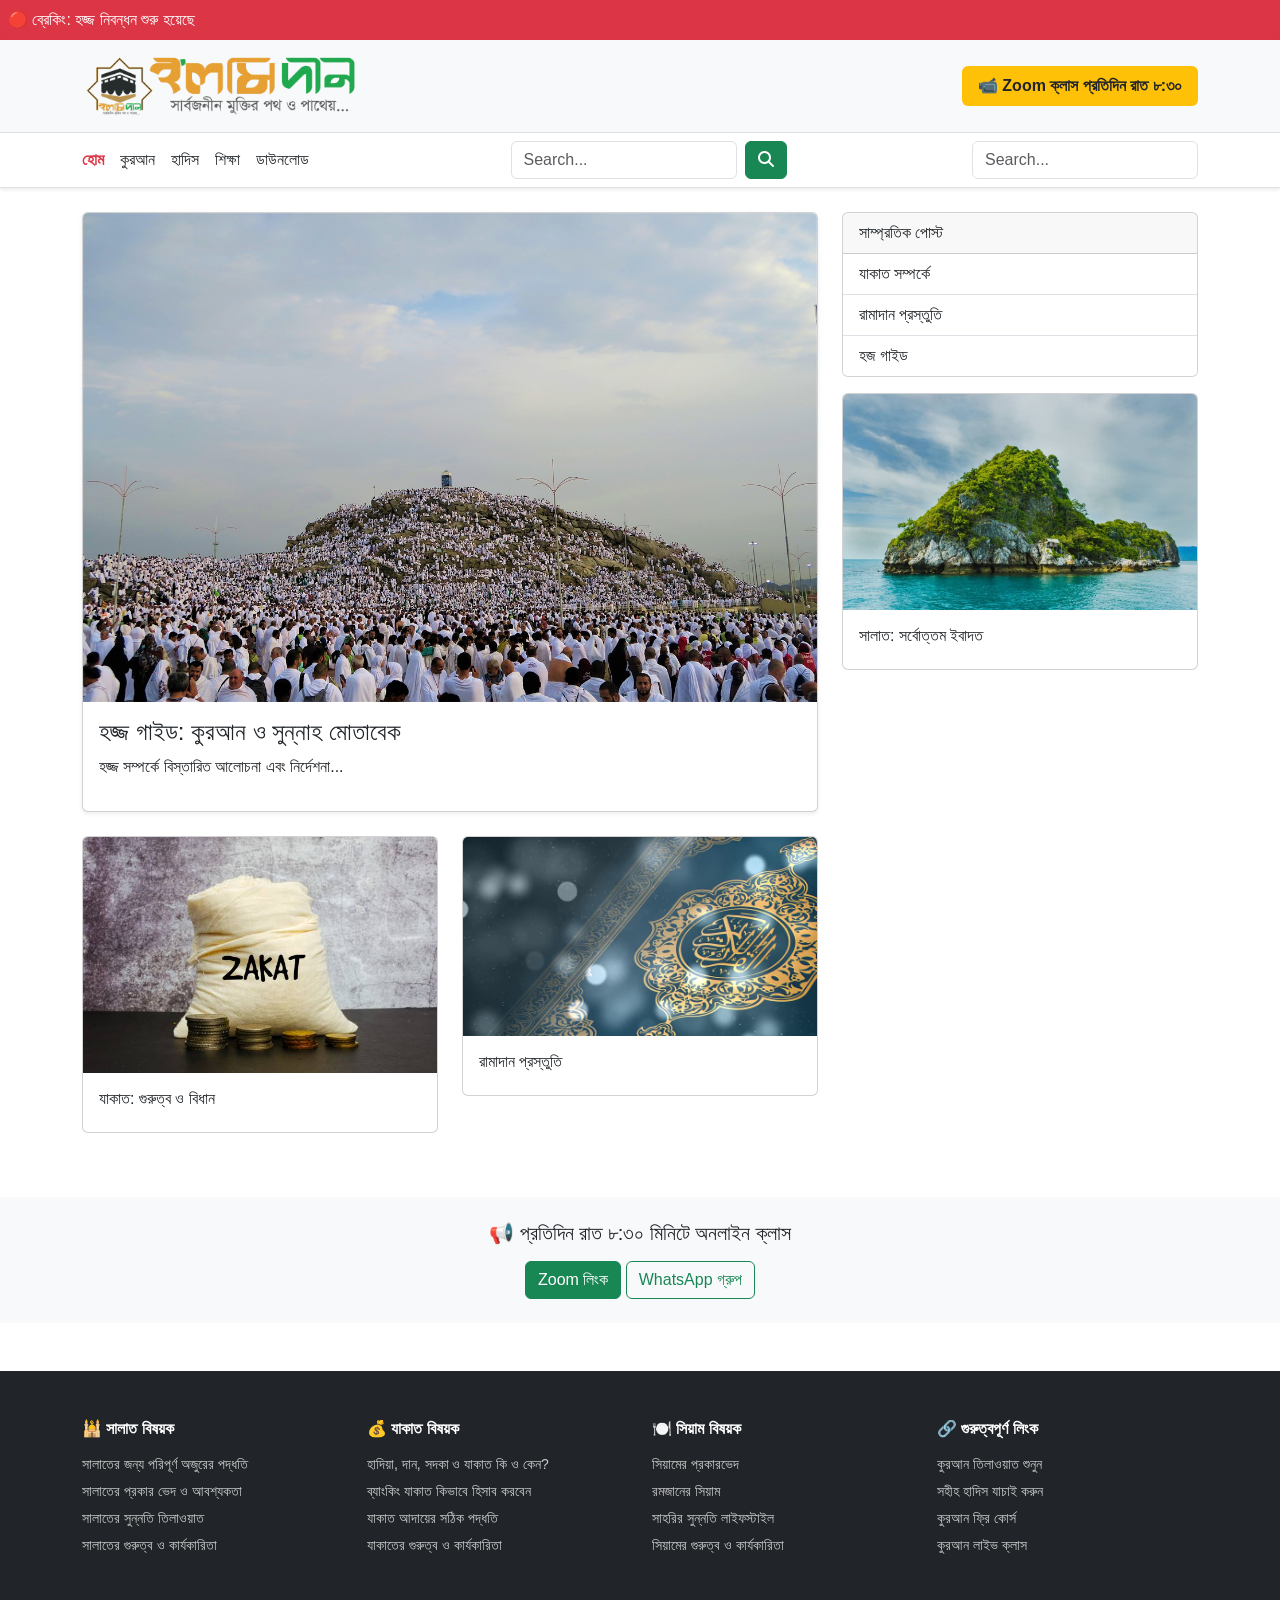
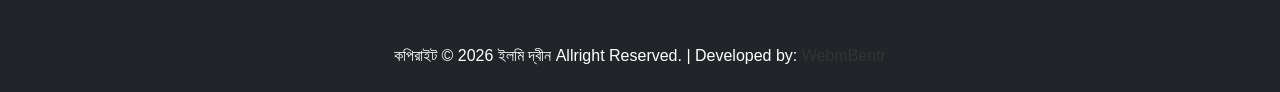
<file: index.html>
<!DOCTYPE html>
<html lang="bn">
<head>
  <meta charset="UTF-8">
  <title>ইলমি দ্বীন</title>

  <meta name="viewport" content="width=device-width, initial-scale=1">

  <!-- Bootstrap -->
  <link href="https://cdn.jsdelivr.net/npm/bootstrap@5.3.0/dist/css/bootstrap.min.css" rel="stylesheet">

  <!-- FontAwesome -->
  <link rel="stylesheet" href="https://cdnjs.cloudflare.com/ajax/libs/font-awesome/6.5.0/css/all.min.css">

  <link rel="stylesheet" href="assets/css/style.css">
</head>

<body>

<!-- Header -->
  <div class="bg-danger text-white p-2">
  🔴 ব্রেকিং: হজ্জ নিবন্ধন শুরু হয়েছে
</div>
<div id="header"></div>



<!-- Main Content -->
<div class="container mt-4">
  <div class="row">

    <!-- Left Content -->
    <div class="col-md-8">

      <!-- Featured Post -->
      <div class="card mb-4 shadow-sm">
        <img src="assets/img/hajj.jpg" class="card-img-top">
        <div class="card-body">
          <h4>হজ্জ গাইড: কুরআন ও সুন্নাহ মোতাবেক</h4>
          <p>হজ্জ সম্পর্কে বিস্তারিত আলোচনা এবং নির্দেশনা...</p>
        </div>
      </div>

      <!-- News List -->
      <div class="row">

        <div class="col-md-6">
          <div class="card mb-3">
            <img src="assets/img/zakat.jpg" class="card-img-top">
            <div class="card-body">
              <h6>যাকাত: গুরুত্ব ও বিধান</h6>
            </div>
          </div>
        </div>

        <div class="col-md-6">
          <div class="card mb-3">
            <img src="assets/img/ramadan.jpg" class="card-img-top">
            <div class="card-body">
              <h6>রামাদান প্রস্তুতি</h6>
            </div>
          </div>
        </div>

      </div>

    </div>

    <!-- Sidebar -->
    <div class="col-md-4">
      <div id="sidebar"></div>

      <!-- Extra Widget -->
      <div class="card mt-3">
        <img src="assets/img/island.jpg" class="card-img-top">
        <div class="card-body">
          <h6>সালাত: সর্বোত্তম ইবাদত</h6>
        </div>
      </div>

    </div>

  </div>
</div>

<!-- CTA Section -->
<section class="bg-light mt-5 py-4 text-center">
  <h5>📢 প্রতিদিন রাত ৮:৩০ মিনিটে অনলাইন ক্লাস</h5>
  <button class="btn btn-success mt-2">Zoom লিংক</button>
  <button class="btn btn-outline-success mt-2">WhatsApp গ্রুপ</button>
</section>

<!-- Footer -->
<div id="footer"></div>

<script src="includes/loader.js"></script>

</body>
</html>
</file>
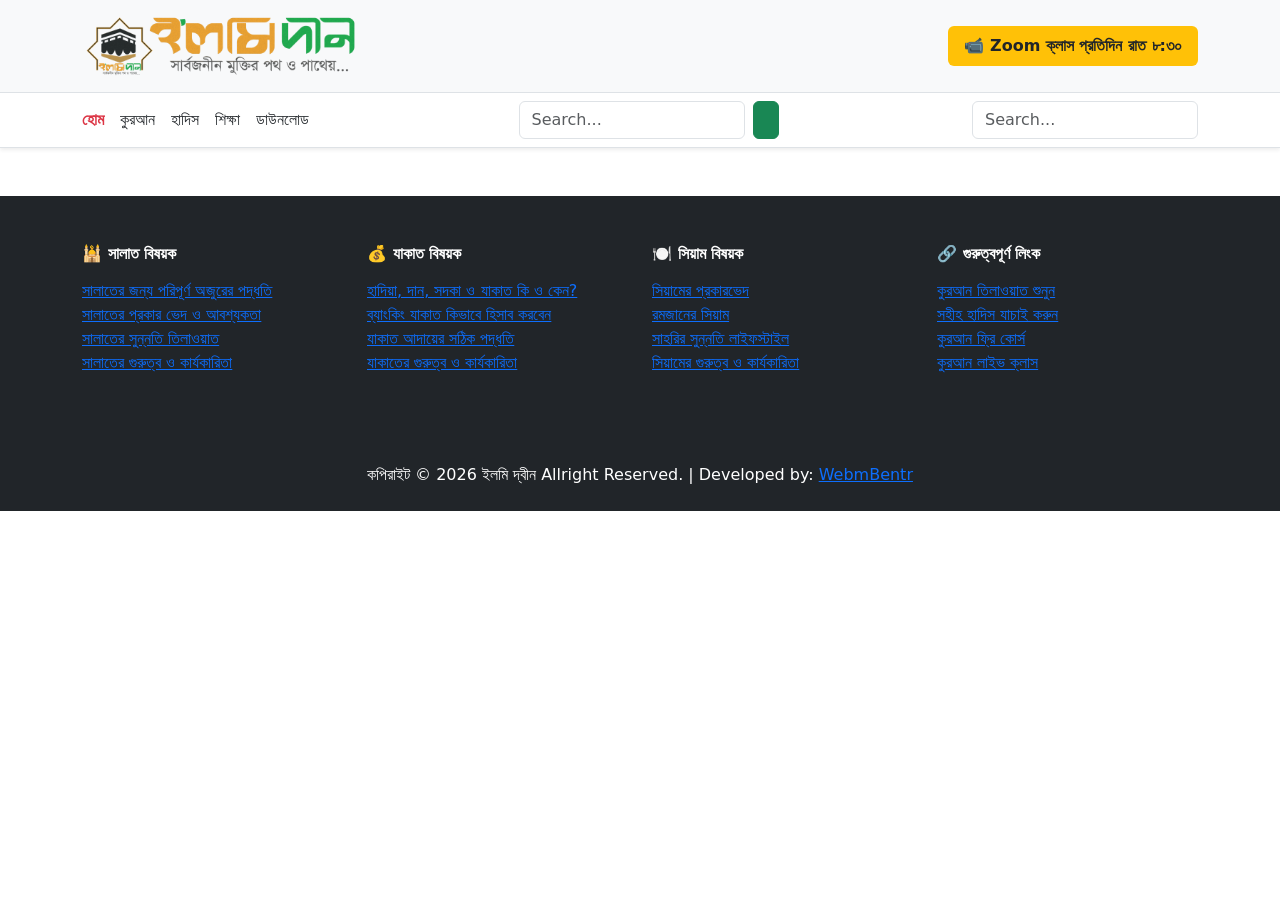
<file: post.html>
<!DOCTYPE html>
<html lang="bn">
<head>
  <meta charset="UTF-8">
  <title>Post</title>

  <link href="https://cdn.jsdelivr.net/npm/bootstrap@5.3.0/dist/css/bootstrap.min.css" rel="stylesheet">
</head>

<body>

<div id="header"></div>

<div class="container mt-4">
  <div id="post-details"></div>
</div>

<div id="footer"></div>

<script src="includes/loader.js"></script>
<script src="assets/js/post.js"></script>

</body>
</html>
</file>
<file: assets/css/style.css>
body {
  font-family: 'SolaimanLipi', sans-serif;
}

a {
  text-decoration: none;
  color: #333;
}

a:hover {
  color: green;
}

.footer-link {
  color: #ccc;
  text-decoration: none;
  display: block;
  margin-bottom: 6px;
  font-size: 14px;
}

.footer-link:hover {
  color: #fff;
  padding-left: 5px;
  transition: 0.3s;
}
</file>
